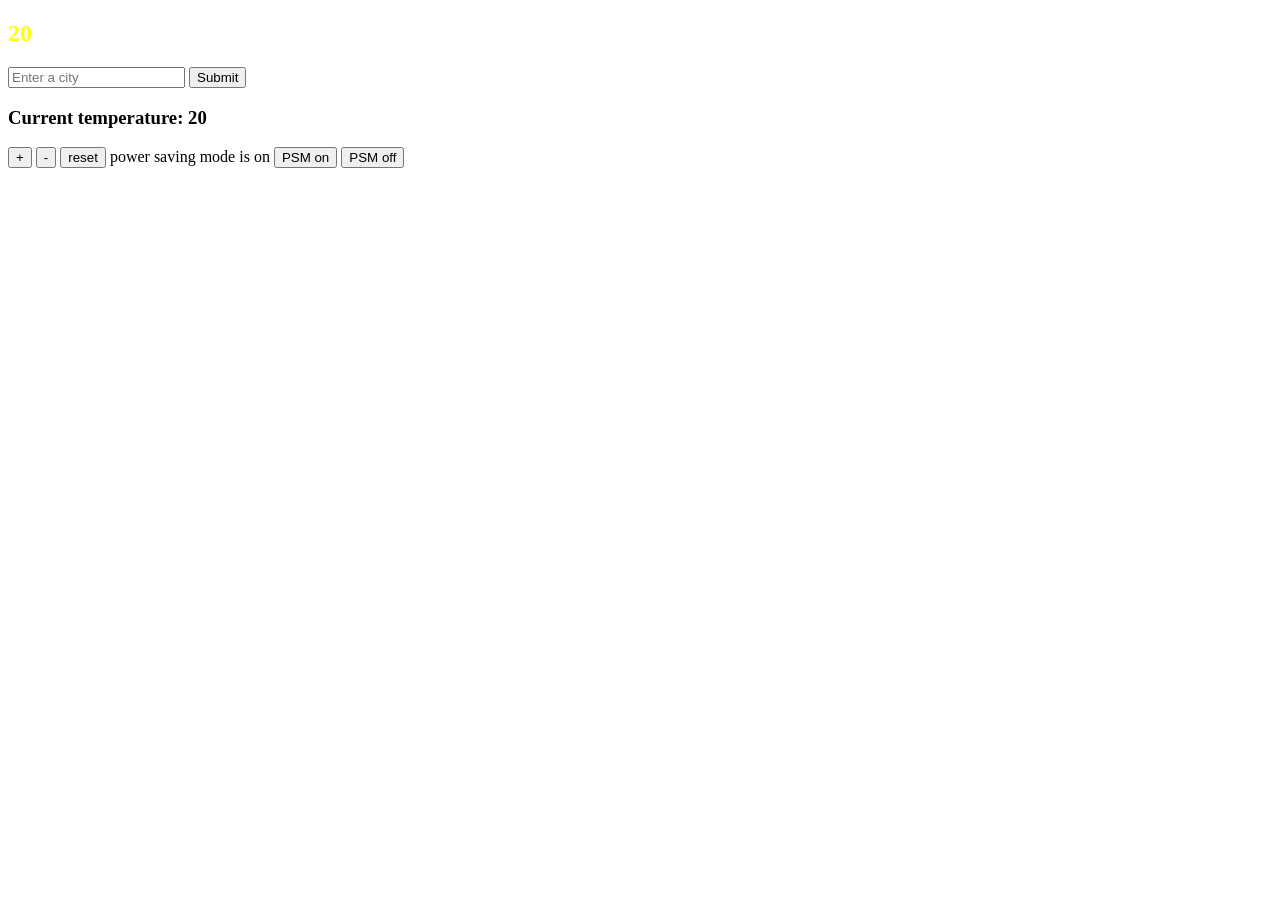
<file: index.html>
<!DOCTYPE html>
<html>
  <head>
    <title>Thermostat</title>
    <link rel="stylesheet" type="text/css" href="style.css">
  </head>
  <body>
    <section>
      <h1 id="temperature"></h1>
        <form id="select-city">
          <input id="current-city" type="text" placeholder="Enter a city"></input>
          <input type="submit"></input>
        </form>
        <h3>Current temperature: <span id="current-temperature">20<span></h3>
      <p>
        <button id="increase-temperature">+</button>
        <button id="decrease-temperature">-</button>
        <button id="reset-temperature">reset</button>
        power saving mode is <span id="powersaving">on</span>
        <button id="powersaving-on">PSM on</button>
        <button id="powersaving-off">PSM off</button>
      </p>
    </section>
    <script src="src/thermostat.js"></script>
    <script src="./jquery-2.2.3.min.js"></script>
    <script src="./interface.js"></script>
  </body>
</html>


<!-- 8ea59f6a2160f32ff13f6601c3ef971d -->
</file>
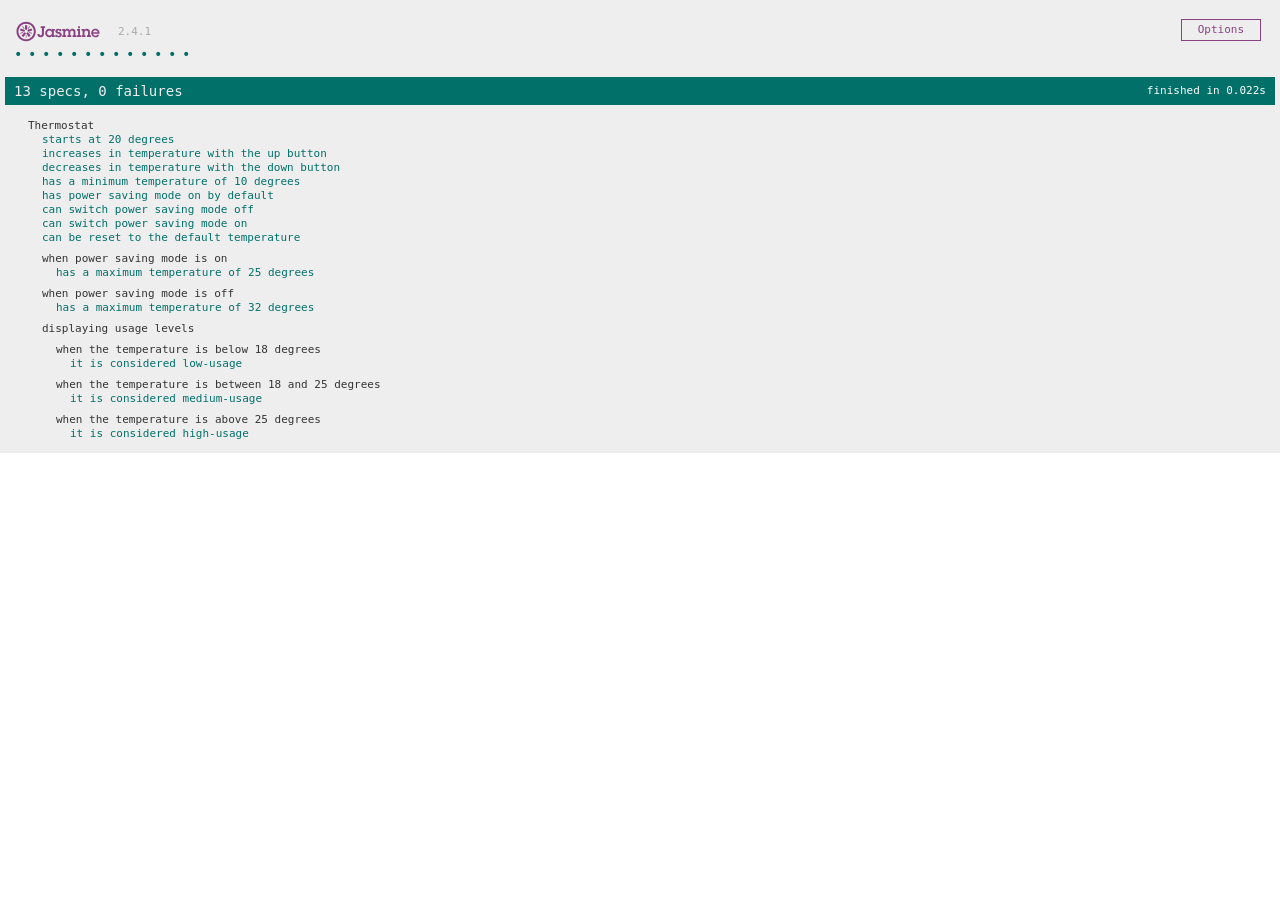
<file: SpecRunner.html>
<!DOCTYPE html>
<html>
<head>
  <meta charset="utf-8">
  <title>Jasmine Spec Runner v2.4.1</title>

  <link rel="shortcut icon" type="image/png" href="lib/jasmine-2.4.1/jasmine_favicon.png">
  <link rel="stylesheet" href="lib/jasmine-2.4.1/jasmine.css">

  <script src="lib/jasmine-2.4.1/jasmine.js"></script>
  <script src="lib/jasmine-2.4.1/jasmine-html.js"></script>
  <script src="lib/jasmine-2.4.1/boot.js"></script>

  <script src="src/thermostat.js"></script>

  <script src="spec/SpecHelper.js"></script>
  <script src="spec/thermostatSpec.js"></script>

</head>

<body>
</body>
</html>
</file>
<file: style.css>
.low-usage {
  color: green;
}

.medium-usage {
  color: yellow;
}

.high-usage {
  color: red;
}
</file>
<file: lib/jasmine-2.4.1/jasmine.css>
body { overflow-y: scroll; }

.jasmine_html-reporter { background-color: #eee; padding: 5px; margin: -8px; font-size: 11px; font-family: Monaco, "Lucida Console", monospace; line-height: 14px; color: #333; }
.jasmine_html-reporter a { text-decoration: none; }
.jasmine_html-reporter a:hover { text-decoration: underline; }
.jasmine_html-reporter p, .jasmine_html-reporter h1, .jasmine_html-reporter h2, .jasmine_html-reporter h3, .jasmine_html-reporter h4, .jasmine_html-reporter h5, .jasmine_html-reporter h6 { margin: 0; line-height: 14px; }
.jasmine_html-reporter .jasmine-banner, .jasmine_html-reporter .jasmine-symbol-summary, .jasmine_html-reporter .jasmine-summary, .jasmine_html-reporter .jasmine-result-message, .jasmine_html-reporter .jasmine-spec .jasmine-description, .jasmine_html-reporter .jasmine-spec-detail .jasmine-description, .jasmine_html-reporter .jasmine-alert .jasmine-bar, .jasmine_html-reporter .jasmine-stack-trace { padding-left: 9px; padding-right: 9px; }
.jasmine_html-reporter .jasmine-banner { position: relative; }
.jasmine_html-reporter .jasmine-banner .jasmine-title { background: url('[data-uri]') no-repeat; background: url('[data-uri]') no-repeat, none; -moz-background-size: 100%; -o-background-size: 100%; -webkit-background-size: 100%; background-size: 100%; display: block; float: left; width: 90px; height: 25px; }
.jasmine_html-reporter .jasmine-banner .jasmine-version { margin-left: 14px; position: relative; top: 6px; }
.jasmine_html-reporter #jasmine_content { position: fixed; right: 100%; }
.jasmine_html-reporter .jasmine-version { color: #aaa; }
.jasmine_html-reporter .jasmine-banner { margin-top: 14px; }
.jasmine_html-reporter .jasmine-duration { color: #fff; float: right; line-height: 28px; padding-right: 9px; }
.jasmine_html-reporter .jasmine-symbol-summary { overflow: hidden; *zoom: 1; margin: 14px 0; }
.jasmine_html-reporter .jasmine-symbol-summary li { display: inline-block; height: 10px; width: 14px; font-size: 16px; }
.jasmine_html-reporter .jasmine-symbol-summary li.jasmine-passed { font-size: 14px; }
.jasmine_html-reporter .jasmine-symbol-summary li.jasmine-passed:before { color: #007069; content: "\02022"; }
.jasmine_html-reporter .jasmine-symbol-summary li.jasmine-failed { line-height: 9px; }
.jasmine_html-reporter .jasmine-symbol-summary li.jasmine-failed:before { color: #ca3a11; content: "\d7"; font-weight: bold; margin-left: -1px; }
.jasmine_html-reporter .jasmine-symbol-summary li.jasmine-disabled { font-size: 14px; }
.jasmine_html-reporter .jasmine-symbol-summary li.jasmine-disabled:before { color: #bababa; content: "\02022"; }
.jasmine_html-reporter .jasmine-symbol-summary li.jasmine-pending { line-height: 17px; }
.jasmine_html-reporter .jasmine-symbol-summary li.jasmine-pending:before { color: #ba9d37; content: "*"; }
.jasmine_html-reporter .jasmine-symbol-summary li.jasmine-empty { font-size: 14px; }
.jasmine_html-reporter .jasmine-symbol-summary li.jasmine-empty:before { color: #ba9d37; content: "\02022"; }
.jasmine_html-reporter .jasmine-run-options { float: right; margin-right: 5px; border: 1px solid #8a4182; color: #8a4182; position: relative; line-height: 20px; }
.jasmine_html-reporter .jasmine-run-options .jasmine-trigger { cursor: pointer; padding: 8px 16px; }
.jasmine_html-reporter .jasmine-run-options .jasmine-payload { position: absolute; display: none; right: -1px; border: 1px solid #8a4182; background-color: #eee; white-space: nowrap; padding: 4px 8px; }
.jasmine_html-reporter .jasmine-run-options .jasmine-payload.jasmine-open { display: block; }
.jasmine_html-reporter .jasmine-bar { line-height: 28px; font-size: 14px; display: block; color: #eee; }
.jasmine_html-reporter .jasmine-bar.jasmine-failed { background-color: #ca3a11; }
.jasmine_html-reporter .jasmine-bar.jasmine-passed { background-color: #007069; }
.jasmine_html-reporter .jasmine-bar.jasmine-skipped { background-color: #bababa; }
.jasmine_html-reporter .jasmine-bar.jasmine-errored { background-color: #ca3a11; }
.jasmine_html-reporter .jasmine-bar.jasmine-menu { background-color: #fff; color: #aaa; }
.jasmine_html-reporter .jasmine-bar.jasmine-menu a { color: #333; }
.jasmine_html-reporter .jasmine-bar a { color: white; }
.jasmine_html-reporter.jasmine-spec-list .jasmine-bar.jasmine-menu.jasmine-failure-list, .jasmine_html-reporter.jasmine-spec-list .jasmine-results .jasmine-failures { display: none; }
.jasmine_html-reporter.jasmine-failure-list .jasmine-bar.jasmine-menu.jasmine-spec-list, .jasmine_html-reporter.jasmine-failure-list .jasmine-summary { display: none; }
.jasmine_html-reporter .jasmine-results { margin-top: 14px; }
.jasmine_html-reporter .jasmine-summary { margin-top: 14px; }
.jasmine_html-reporter .jasmine-summary ul { list-style-type: none; margin-left: 14px; padding-top: 0; padding-left: 0; }
.jasmine_html-reporter .jasmine-summary ul.jasmine-suite { margin-top: 7px; margin-bottom: 7px; }
.jasmine_html-reporter .jasmine-summary li.jasmine-passed a { color: #007069; }
.jasmine_html-reporter .jasmine-summary li.jasmine-failed a { color: #ca3a11; }
.jasmine_html-reporter .jasmine-summary li.jasmine-empty a { color: #ba9d37; }
.jasmine_html-reporter .jasmine-summary li.jasmine-pending a { color: #ba9d37; }
.jasmine_html-reporter .jasmine-summary li.jasmine-disabled a { color: #bababa; }
.jasmine_html-reporter .jasmine-description + .jasmine-suite { margin-top: 0; }
.jasmine_html-reporter .jasmine-suite { margin-top: 14px; }
.jasmine_html-reporter .jasmine-suite a { color: #333; }
.jasmine_html-reporter .jasmine-failures .jasmine-spec-detail { margin-bottom: 28px; }
.jasmine_html-reporter .jasmine-failures .jasmine-spec-detail .jasmine-description { background-color: #ca3a11; }
.jasmine_html-reporter .jasmine-failures .jasmine-spec-detail .jasmine-description a { color: white; }
.jasmine_html-reporter .jasmine-result-message { padding-top: 14px; color: #333; white-space: pre; }
.jasmine_html-reporter .jasmine-result-message span.jasmine-result { display: block; }
.jasmine_html-reporter .jasmine-stack-trace { margin: 5px 0 0 0; max-height: 224px; overflow: auto; line-height: 18px; color: #666; border: 1px solid #ddd; background: white; white-space: pre; }
</file>
